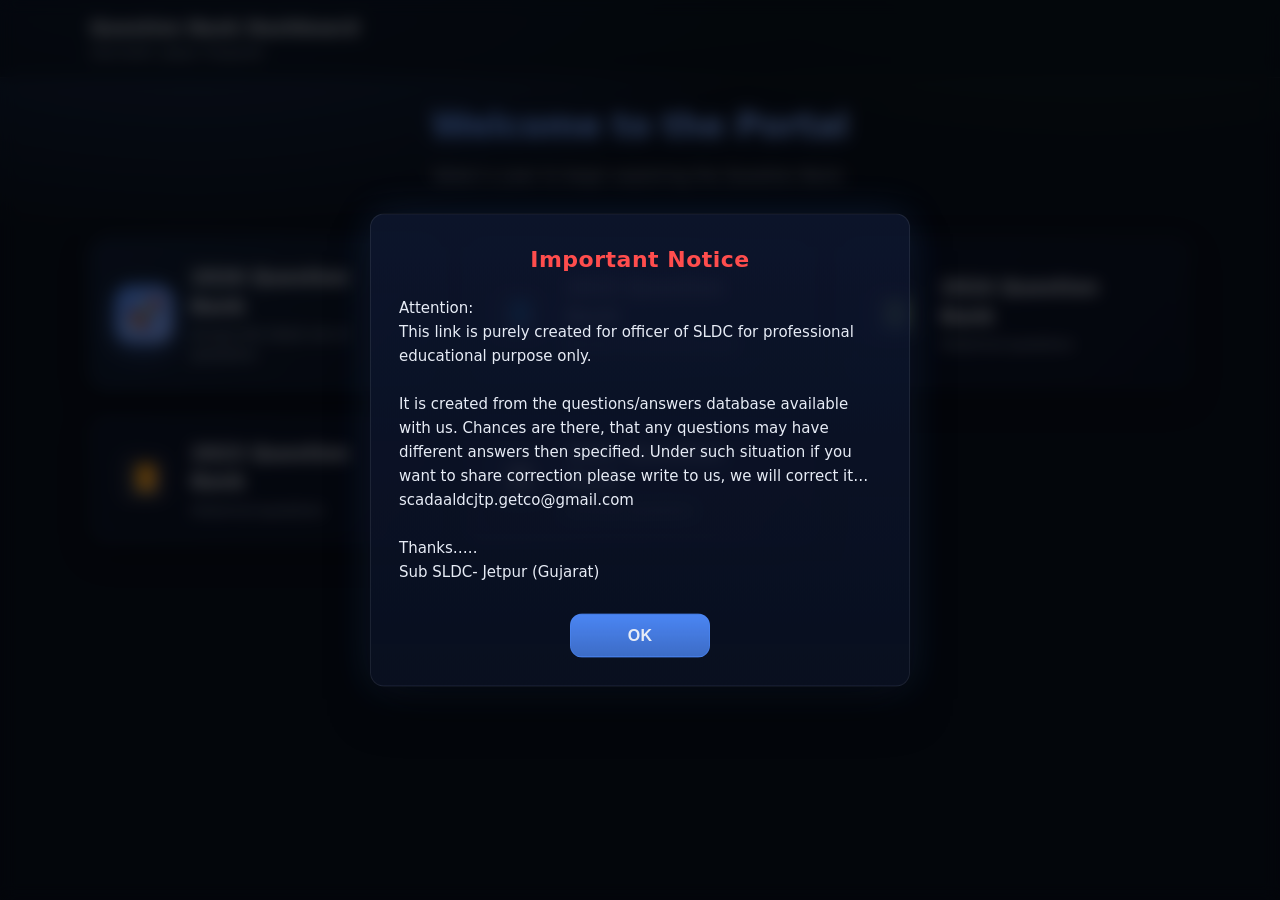
<file: index.html>
<!doctype html>
<html lang="en">
  <head>
    <meta charset="UTF-8" />
    <meta name="viewport" content="width=device-width, initial-scale=1.0" />
    <title>Question Bank Dashboard</title>
    <link rel="stylesheet" href="./styles.css?v=2" />
  </head>
  <body>
<div id="modal-overlay" class="modal-overlay hidden"></div>
<div id="startup-modal" class="modal hidden">
  <div class="modal-content">
    <h2 class="modal-title">Important Notice</h2>
    <p class="modal-message">Attention: 
This link is purely created for officer of SLDC for professional educational purpose only. 

It is created from the questions/answers database available with us. Chances are there, that any questions may have different answers then specified. Under such situation if you want to share correction please write to us, we will correct it…
scadaaldcjtp.getco@gmail.com

Thanks…..
Sub SLDC- Jetpur (Gujarat)</p>
    <button id="modal-ok" class="btn primary">OK</button>
  </div>
</div>
<script defer src="./modal.js?v=2"></script>
    <header class="app-header">
      <div class="container header-inner">
        <div class="brand">
          <div class="brand-title">Question Bank Dashboard</div>
          <div class="brand-subtitle">Sub-SLDC, Jetpur (Gujarat)</div>
        </div>
      </div>
    </header>

    <main class="container dashboard-main" aria-label="Dashboard">
      <div class="dashboard-header-text">
        <h1 class="dashboard-title">Welcome to the Portal</h1>
        <p class="dashboard-desc">Select a year to begin exploring the Question Bank.</p>
      </div>

      <div class="qb-grid" role="navigation" aria-label="Question banks">
        <a class="qb-card qb-card-primary" href="./qb-2026.html">
          <div class="qb-card-icon">🚀</div>
          <div class="qb-card-content">
            <h3>2026 Question Bank</h3>
            <p>Access the latest set of questions</p>
          </div>
          <div class="qb-card-arrow">→</div>
        </a>
        
        <a class="qb-card" href="./qb-2025.html">
          <div class="qb-card-icon">📘</div>
          <div class="qb-card-content">
            <h3>2025 Question Bank</h3>
            <p>Review the previous year</p>
          </div>
          <div class="qb-card-arrow">→</div>
        </a>

        <a class="qb-card" href="./qb-2024.html">
          <div class="qb-card-icon">📗</div>
          <div class="qb-card-content">
            <h3>2024 Question Bank</h3>
            <p>Historical questions</p>
          </div>
          <div class="qb-card-arrow">→</div>
        </a>

        <a class="qb-card" href="./qb-2023.html">
          <div class="qb-card-icon">📙</div>
          <div class="qb-card-content">
            <h3>2023 Question Bank</h3>
            <p>Historical questions</p>
          </div>
          <div class="qb-card-arrow">→</div>
        </a>

        <a class="qb-card" href="./qb-2021.html">
          <div class="qb-card-icon">📓</div>
          <div class="qb-card-content">
            <h3>2021 Question Bank</h3>
            <p>Archived questions</p>
          </div>
          <div class="qb-card-arrow">→</div>
        </a>
      </div>
    </main>
  </body>
</html>
</file>
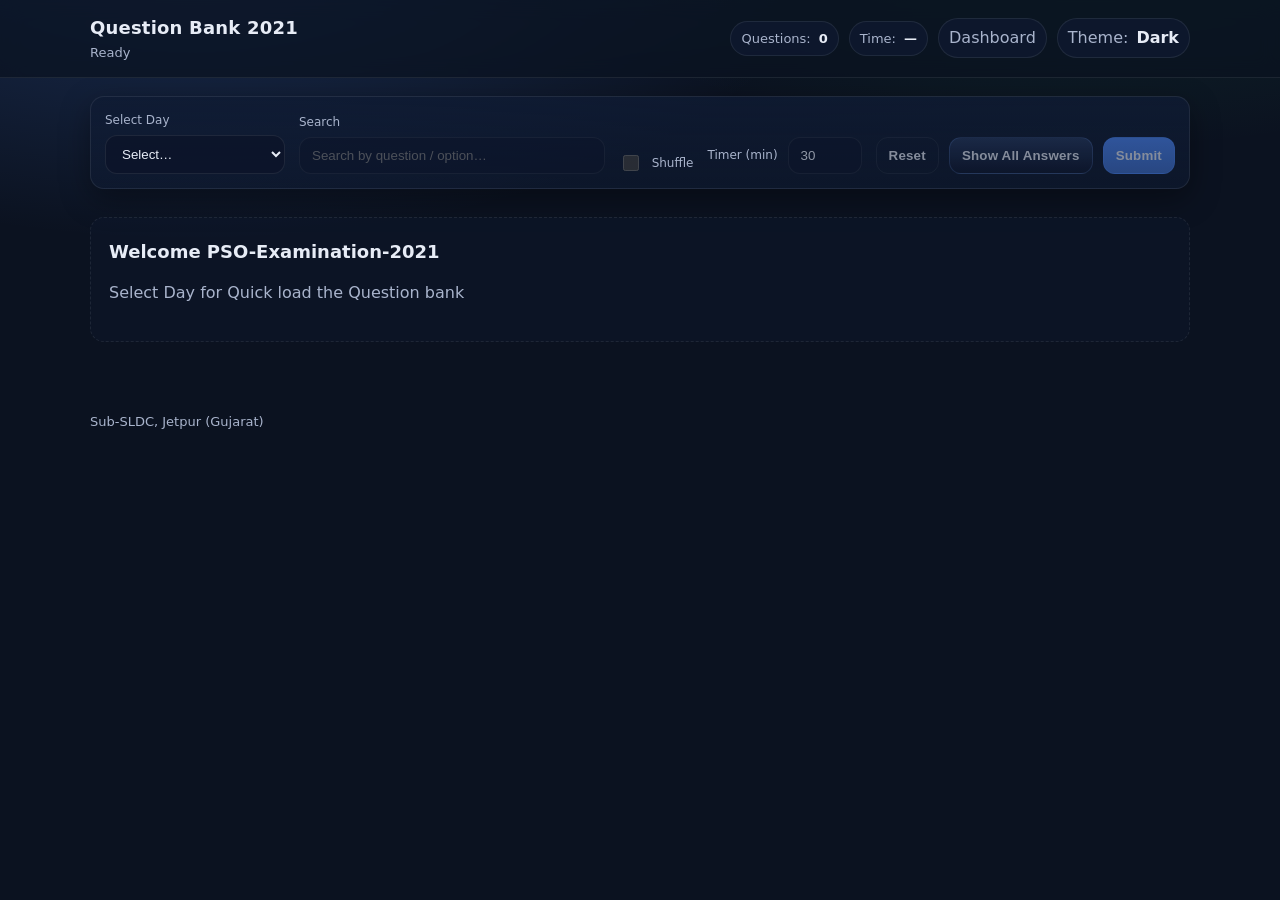
<file: qb-2021.html>
<!doctype html>
<html lang="en">
  <head>
    <meta charset="UTF-8" />
    <meta name="viewport" content="width=device-width, initial-scale=1.0" />
    <title>Question Bank 2021</title>
    <link rel="stylesheet" href="./styles.css" />
    <script defer src="./data-2021.js"></script>
    <script defer src="./app.js?v=3"></script>
  </head>
  <body>
    <header class="app-header">
      <div class="container header-inner">
        <div class="brand">
          <div class="brand-title">Question Bank 2021</div>
          <div class="brand-subtitle" id="loadStatus" aria-live="polite">
            Ready
          </div>
        </div>

        <div class="header-pills" aria-label="Status">
          <div class="pill" title="Loaded questions for selected day">
            Questions:
            <span class="pill-strong" id="questionCount">0</span>
          </div>
          <div class="pill" title="Timer">
            Time:
            <span class="pill-strong" id="timerText">—</span>
          </div>
          <a
            class="pill pill-btn"
            href="./index.html"
            aria-label="Back to dashboard"
            title="Dashboard"
            >Dashboard</a
          >
          <button
            id="themeToggle"
            class="pill pill-btn"
            type="button"
            aria-label="Toggle light/dark mode"
            title="Toggle theme"
          >
            Theme:
            <span class="pill-strong" id="themeLabel">Dark</span>
          </button>
        </div>
      </div>
    </header>

    <main class="container">
      <section class="controls" aria-label="Controls">
        <div class="control">
          <label for="daySelect">Select Day</label>
          <select id="daySelect">
            <option value="" selected>Select…</option>
            <option value="1">Day 1</option>
            <option value="2">Day 2</option>
            <option value="3">Day 3</option>
            <option value="4">Day 4</option>
            <option value="5">Day 5</option>
            <option value="6">Reliability</option>
          </select>
        </div>

        <div class="control grow">
          <label for="searchInput">Search</label>
          <input
            id="searchInput"
            type="search"
            placeholder="Search by question / option…"
            disabled
          />
        </div>

        <div class="control inline">
          <label class="checkbox">
            <input id="shuffleToggle" type="checkbox" disabled />
            <span>Shuffle</span>
          </label>
        </div>

        <div class="control inline">
          <label for="timerMinutes">Timer (min)</label>
          <input
            id="timerMinutes"
            type="number"
            min="1"
            max="240"
            value="30"
            disabled
          />
        </div>

        <div class="actions">
          <button id="resetBtn" class="btn ghost" disabled>Reset</button>
          <button id="showAnswersBtn" class="btn secondary" disabled>
            Show All Answers
          </button>
          <button id="submitBtn" class="btn primary" disabled>Submit</button>
        </div>
      </section>

      <section id="summary" class="summary" hidden aria-live="polite"></section>

      <section id="questions" class="questions" aria-label="Questions">
        <div class="empty-state" id="emptyState">
          <h2>Welcome PSO-Examination-2021</h2>
          <p>Select Day for Quick load the Question bank</p>
        </div>
      </section>
    </main>

    <footer class="container footer">
      <span>Sub-SLDC, Jetpur (Gujarat)</span>
    </footer>

    <button
      id="backToTop"
      class="back-to-top"
      type="button"
      aria-label="Back to top"
      title="Back to top"
    >
      TOP
    </button>
  </body>
</html>
</file>
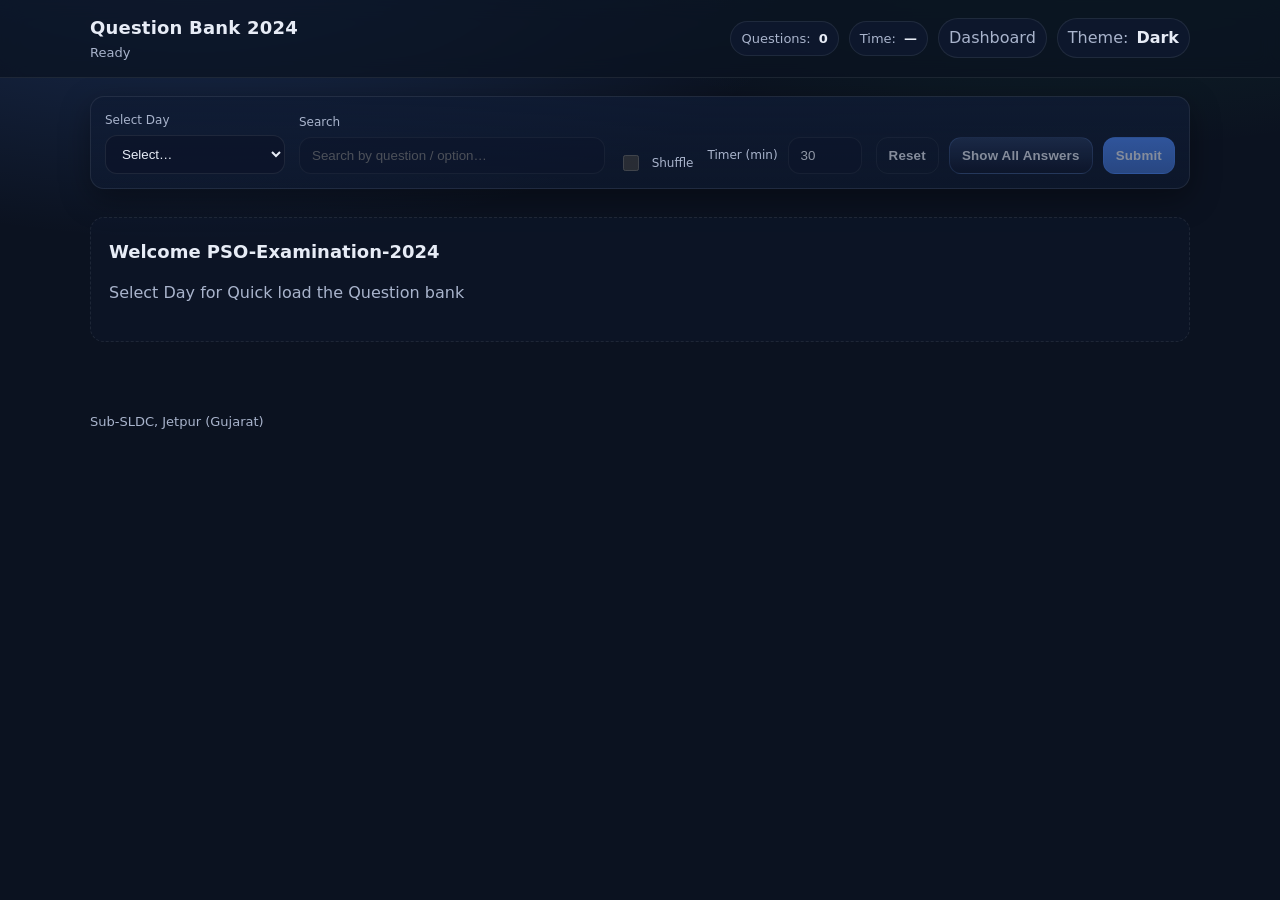
<file: qb-2024.html>
<!doctype html>
<html lang="en">
  <head>
    <meta charset="UTF-8" />
    <meta name="viewport" content="width=device-width, initial-scale=1.0" />
    <title>Question Bank 2024</title>
    <link rel="stylesheet" href="./styles.css" />
    <script defer src="./data-2024.js"></script>
    <script defer src="./app.js?v=3"></script>
  </head>
  <body>
    <header class="app-header">
      <div class="container header-inner">
        <div class="brand">
          <div class="brand-title">Question Bank 2024</div>
          <div class="brand-subtitle" id="loadStatus" aria-live="polite">
            Ready
          </div>
        </div>

        <div class="header-pills" aria-label="Status">
          <div class="pill" title="Loaded questions for selected day">
            Questions:
            <span class="pill-strong" id="questionCount">0</span>
          </div>
          <div class="pill" title="Timer">
            Time:
            <span class="pill-strong" id="timerText">—</span>
          </div>
          <a
            class="pill pill-btn"
            href="./index.html"
            aria-label="Back to dashboard"
            title="Dashboard"
            >Dashboard</a
          >
          <button
            id="themeToggle"
            class="pill pill-btn"
            type="button"
            aria-label="Toggle light/dark mode"
            title="Toggle theme"
          >
            Theme:
            <span class="pill-strong" id="themeLabel">Dark</span>
          </button>
        </div>
      </div>
    </header>

    <main class="container">
      <section class="controls" aria-label="Controls">
        <div class="control">
          <label for="daySelect">Select Day</label>
          <select id="daySelect">
            <option value="" selected>Select…</option>
            <option value="1">Day 1</option>
            <option value="2">Day 2</option>
            <option value="3">Day 3</option>
            <option value="4">Day 4</option>
            <option value="5">Day 5</option>
            <option value="6">Reliability</option>
          </select>
        </div>

        <div class="control grow">
          <label for="searchInput">Search</label>
          <input
            id="searchInput"
            type="search"
            placeholder="Search by question / option…"
            disabled
          />
        </div>

        <div class="control inline">
          <label class="checkbox">
            <input id="shuffleToggle" type="checkbox" disabled />
            <span>Shuffle</span>
          </label>
        </div>

        <div class="control inline">
          <label for="timerMinutes">Timer (min)</label>
          <input
            id="timerMinutes"
            type="number"
            min="1"
            max="240"
            value="30"
            disabled
          />
        </div>

        <div class="actions">
          <button id="resetBtn" class="btn ghost" disabled>Reset</button>
          <button id="showAnswersBtn" class="btn secondary" disabled>
            Show All Answers
          </button>
          <button id="submitBtn" class="btn primary" disabled>Submit</button>
        </div>
      </section>

      <section id="summary" class="summary" hidden aria-live="polite"></section>

      <section id="questions" class="questions" aria-label="Questions">
        <div class="empty-state" id="emptyState">
          <h2>Welcome PSO-Examination-2024</h2>
          <p>Select Day for Quick load the Question bank</p>
        </div>
      </section>
    </main>

    <footer class="container footer">
      <span>Sub-SLDC, Jetpur (Gujarat)</span>
    </footer>

    <button
      id="backToTop"
      class="back-to-top"
      type="button"
      aria-label="Back to top"
      title="Back to top"
    >
      TOP
    </button>
  </body>
</html>
</file>
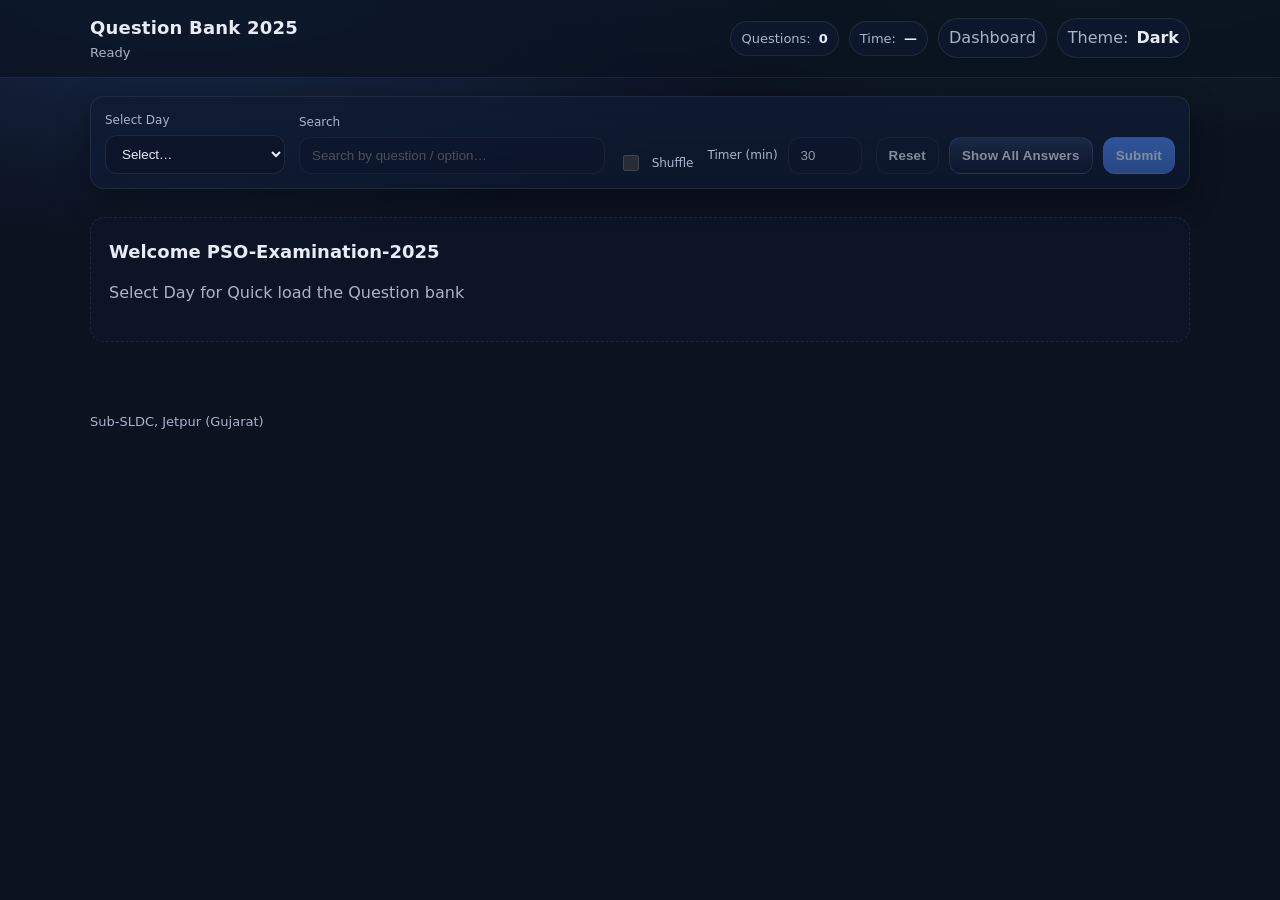
<file: qb-2025.html>
<!doctype html>
<html lang="en">
  <head>
    <meta charset="UTF-8" />
    <meta name="viewport" content="width=device-width, initial-scale=1.0" />
    <title>Question Bank 2025</title>
    <link rel="stylesheet" href="./styles.css" />
    <script defer src="./data-2025.js"></script>
    <script defer src="./app.js?v=3"></script>
  </head>
  <body>
    <header class="app-header">
      <div class="container header-inner">
        <div class="brand">
          <div class="brand-title">Question Bank 2025</div>
          <div class="brand-subtitle" id="loadStatus" aria-live="polite">
            Ready
          </div>
        </div>

        <div class="header-pills" aria-label="Status">
          <div class="pill" title="Loaded questions for selected day">
            Questions:
            <span class="pill-strong" id="questionCount">0</span>
          </div>
          <div class="pill" title="Timer">
            Time:
            <span class="pill-strong" id="timerText">—</span>
          </div>
          <a
            class="pill pill-btn"
            href="./index.html"
            aria-label="Back to dashboard"
            title="Dashboard"
            >Dashboard</a
          >
          <button
            id="themeToggle"
            class="pill pill-btn"
            type="button"
            aria-label="Toggle light/dark mode"
            title="Toggle theme"
          >
            Theme:
            <span class="pill-strong" id="themeLabel">Dark</span>
          </button>
        </div>
      </div>
    </header>

    <main class="container">
      <section class="controls" aria-label="Controls">
        <div class="control">
          <label for="daySelect">Select Day</label>
          <select id="daySelect">
            <option value="" selected>Select…</option>
            <option value="1">Day 1</option>
            <option value="2">Day 2</option>
            <option value="3">Day 3</option>
            <option value="4">Day 4</option>
            <option value="5">Day 5</option>
            <option value="6">Reliability</option>
          </select>
        </div>

        <div class="control grow">
          <label for="searchInput">Search</label>
          <input
            id="searchInput"
            type="search"
            placeholder="Search by question / option…"
            disabled
          />
        </div>

        <div class="control inline">
          <label class="checkbox">
            <input id="shuffleToggle" type="checkbox" disabled />
            <span>Shuffle</span>
          </label>
        </div>

        <div class="control inline">
          <label for="timerMinutes">Timer (min)</label>
          <input
            id="timerMinutes"
            type="number"
            min="1"
            max="240"
            value="30"
            disabled
          />
        </div>

        <div class="actions">
          <button id="resetBtn" class="btn ghost" disabled>Reset</button>
          <button id="showAnswersBtn" class="btn secondary" disabled>
            Show All Answers
          </button>
          <button id="submitBtn" class="btn primary" disabled>Submit</button>
        </div>
      </section>

      <section id="summary" class="summary" hidden aria-live="polite"></section>

      <section id="questions" class="questions" aria-label="Questions">
        <div class="empty-state" id="emptyState">
          <h2>Welcome PSO-Examination-2025</h2>
          <p>Select Day for Quick load the Question bank</p>
        </div>
      </section>
    </main>

    <footer class="container footer">
      <span>Sub-SLDC, Jetpur (Gujarat)</span>
    </footer>

    <button
      id="backToTop"
      class="back-to-top"
      type="button"
      aria-label="Back to top"
      title="Back to top"
    >
      TOP
    </button>
  </body>
</html>
</file>
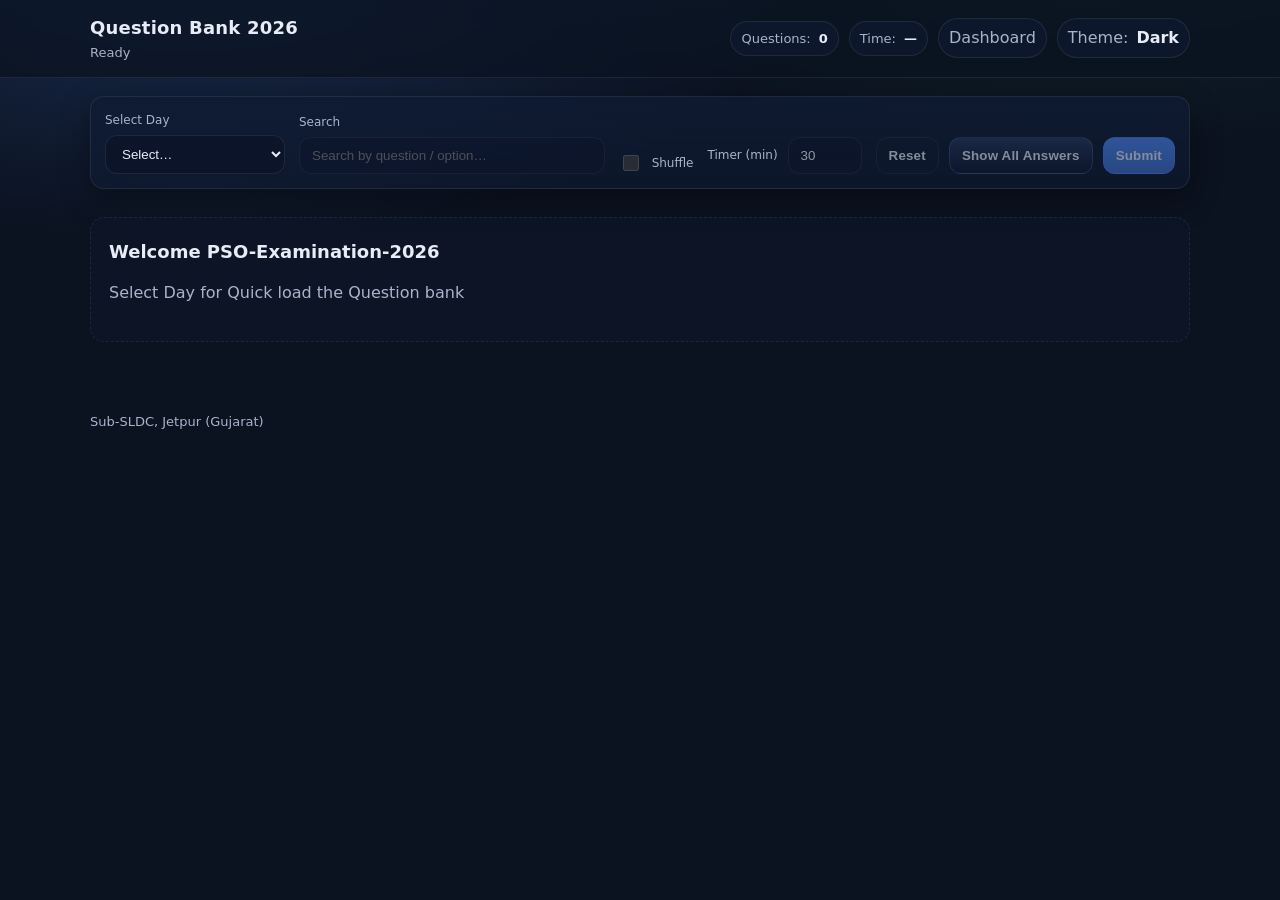
<file: qb-2026.html>
<!doctype html>
<html lang="en">
  <head>
    <meta charset="UTF-8" />
    <meta name="viewport" content="width=device-width, initial-scale=1.0" />
    <title>Question Bank 2026</title>
    <link rel="stylesheet" href="./styles.css" />
    <script defer src="./data.js"></script>
    <script defer src="./app.js?v=3"></script>
  </head>
  <body>
    <header class="app-header">
      <div class="container header-inner">
        <div class="brand">
          <div class="brand-title">Question Bank 2026</div>
          <div class="brand-subtitle" id="loadStatus" aria-live="polite">
            Ready
          </div>
        </div>

        <div class="header-pills" aria-label="Status">
          <div class="pill" title="Loaded questions for selected day">
            Questions:
            <span class="pill-strong" id="questionCount">0</span>
          </div>
          <div class="pill" title="Timer">
            Time:
            <span class="pill-strong" id="timerText">—</span>
          </div>
          <a
            class="pill pill-btn"
            href="./index.html"
            aria-label="Back to dashboard"
            title="Dashboard"
            >Dashboard</a
          >
          <button
            id="themeToggle"
            class="pill pill-btn"
            type="button"
            aria-label="Toggle light/dark mode"
            title="Toggle theme"
          >
            Theme:
            <span class="pill-strong" id="themeLabel">Dark</span>
          </button>
        </div>
      </div>
    </header>

    <main class="container">
      <section class="controls" aria-label="Controls">
        <div class="control">
          <label for="daySelect">Select Day</label>
          <select id="daySelect">
            <option value="" selected>Select…</option>
            <option value="1">Day 1</option>
            <option value="2">Day 2</option>
            <option value="3">Day 3</option>
            <option value="4">Day 4</option>
            <option value="5">Day 5</option>
            <option value="6">Reliability</option>
          </select>
        </div>

        <div class="control grow">
          <label for="searchInput">Search</label>
          <input
            id="searchInput"
            type="search"
            placeholder="Search by question / option…"
            disabled
          />
        </div>

        <div class="control inline">
          <label class="checkbox">
            <input id="shuffleToggle" type="checkbox" disabled />
            <span>Shuffle</span>
          </label>
        </div>

        <div class="control inline">
          <label for="timerMinutes">Timer (min)</label>
          <input
            id="timerMinutes"
            type="number"
            min="1"
            max="240"
            value="30"
            disabled
          />
        </div>

        <div class="actions">
          <button id="resetBtn" class="btn ghost" disabled>Reset</button>
          <button id="showAnswersBtn" class="btn secondary" disabled>
            Show All Answers
          </button>
          <button id="submitBtn" class="btn primary" disabled>Submit</button>
        </div>
      </section>

      <section id="summary" class="summary" hidden aria-live="polite"></section>

      <section id="questions" class="questions" aria-label="Questions">
        <div class="empty-state" id="emptyState">
          <h2>Welcome PSO-Examination-2026</h2>
          <p>Select Day for Quick load the Question bank</p>
        </div>
      </section>
    </main>

    <footer class="container footer">
      <span>Sub-SLDC, Jetpur (Gujarat)</span>
    </footer>

    <button
      id="backToTop"
      class="back-to-top"
      type="button"
      aria-label="Back to top"
      title="Back to top"
    >
      TOP
    </button>
  </body>
</html>
</file>
<file: styles.css>
/* Question Bank 2026 - Styles */
:root {
  --bg: #0b1220;
  --panel: #0f1b33;
  --card: #0e1730;
  --card-2: #0c142a;
  --text: #e7ecf6;
  --muted: #a9b4cc;
  --border: rgba(255, 255, 255, 0.08);
  --shadow: 0 10px 30px rgba(0, 0, 0, 0.35);
  --primary: #4f8cff;
  --primary-2: #7aa7ff;
  --success: #2fd27b;
  --danger: #ff4d4d;
  --warning: #ffcc66;
  --focus: 0 0 0 3px rgba(79, 140, 255, 0.35);
  --radius: 14px;

  --spot-1: rgba(79, 140, 255, 0.25);
  --spot-2: rgba(47, 210, 123, 0.16);
  --header-bg: rgba(11, 18, 32, 0.72);
  --pill-bg: rgba(15, 27, 51, 0.7);
  --panel-bg-1: rgba(15, 27, 51, 0.85);
  --panel-bg-2: rgba(15, 27, 51, 0.55);
  --surface-1: rgba(12, 20, 42, 0.85);
  --surface-2: rgba(12, 20, 42, 0.55);
  --card-bg-1: rgba(14, 23, 48, 0.85);
  --card-bg-2: rgba(12, 20, 42, 0.65);
  --card-head-bg: rgba(15, 27, 51, 0.35);
  --empty-bg: rgba(15, 27, 51, 0.35);
  --opt-bg: rgba(12, 20, 42, 0.5);
  --tag-bg: rgba(12, 20, 42, 0.35);
  --floating-bg: rgba(15, 27, 51, 0.78);

  --qnum-border: rgba(255, 255, 255, 0.14);
  --qnum-bg: rgba(79, 140, 255, 0.16);
  --qnum-text: rgba(231, 236, 246, 0.95);
}

html[data-theme="light"] {
  --bg: #f6f8fc;
  --panel: #ffffff;
  --card: #ffffff;
  --card-2: #ffffff;
  --text: #0f172a;
  --muted: #52627a;
  --border: rgba(15, 23, 42, 0.12);
  --shadow: 0 10px 28px rgba(15, 23, 42, 0.10);
  --primary: #2563eb;
  --primary-2: #3b82f6;
  --success: #16a34a;
  --danger: #dc2626;
  --warning: #b45309;
  --focus: 0 0 0 3px rgba(37, 99, 235, 0.25);

  --spot-1: rgba(37, 99, 235, 0.14);
  --spot-2: rgba(22, 163, 74, 0.10);
  --header-bg: rgba(246, 248, 252, 0.86);
  --pill-bg: rgba(255, 255, 255, 0.78);
  --panel-bg-1: rgba(255, 255, 255, 0.92);
  --panel-bg-2: rgba(255, 255, 255, 0.78);
  --surface-1: rgba(255, 255, 255, 0.92);
  --surface-2: rgba(255, 255, 255, 0.78);
  --card-bg-1: rgba(255, 255, 255, 0.92);
  --card-bg-2: rgba(255, 255, 255, 0.78);
  --card-head-bg: rgba(255, 255, 255, 0.65);
  --empty-bg: rgba(255, 255, 255, 0.65);
  --opt-bg: rgba(255, 255, 255, 0.78);
  --tag-bg: rgba(255, 255, 255, 0.72);
  --floating-bg: rgba(255, 255, 255, 0.88);

  --qnum-border: rgba(37, 99, 235, 0.22);
  --qnum-bg: rgba(37, 99, 235, 0.10);
  --qnum-text: rgba(15, 23, 42, 0.95);
}

* {
  box-sizing: border-box;
}

html,
body {
  height: 100%;
}

html {
  color-scheme: dark;
}

html[data-theme="light"] {
  color-scheme: light;
}

body {
  margin: 0;
  font-family: ui-sans-serif, system-ui, -apple-system, Segoe UI, Roboto,
    Helvetica, Arial, "Apple Color Emoji", "Segoe UI Emoji";
  background: radial-gradient(
      1200px 600px at 15% -10%,
      var(--spot-1),
      transparent 55%
    ),
    radial-gradient(
      1200px 600px at 85% -20%,
      var(--spot-2),
      transparent 55%
    ),
    var(--bg);
  color: var(--text);
  line-height: 1.5;
  transition: background 180ms ease, color 180ms ease;
}

code {
  font-family: ui-monospace, SFMono-Regular, Menlo, Monaco, Consolas, "Liberation Mono",
    "Courier New", monospace;
  font-size: 0.95em;
}

.container {
  width: min(1100px, calc(100% - 32px));
  margin: 0 auto;
}

/* Header */
.app-header {
  position: sticky;
  top: 0;
  z-index: 20;
  background: var(--header-bg);
  backdrop-filter: blur(10px);
  border-bottom: 1px solid var(--border);
}

.header-inner {
  display: flex;
  align-items: center;
  justify-content: space-between;
  padding: 14px 0;
  gap: 14px;
  flex-wrap: wrap;
}

.brand {
  display: flex;
  flex-direction: column;
  gap: 2px;
}

.brand-title {
  font-weight: 800;
  letter-spacing: 0.2px;
  font-size: 18px;
}

.brand-subtitle {
  color: var(--muted);
  font-size: 13px;
}

.header-pills {
  display: flex;
  gap: 10px;
  flex-wrap: wrap;
  align-items: center;
}

.pill {
  display: inline-flex;
  align-items: baseline;
  gap: 8px;
  padding: 7px 10px;
  border: 1px solid var(--border);
  border-radius: 999px;
  background: var(--pill-bg);
  color: var(--muted);
  font-size: 13px;
}

.pill-btn {
  appearance: none;
  font: inherit;
  line-height: inherit;
  cursor: pointer;
  user-select: none;
  text-decoration: none;
  transition: transform 120ms ease, box-shadow 160ms ease,
    border-color 160ms ease, background 160ms ease;
}

.pill-btn:hover {
  transform: translateY(-1px);
  box-shadow: 0 10px 24px rgba(0, 0, 0, 0.18);
  border-color: rgba(79, 140, 255, 0.35);
}

.pill-btn:focus {
  outline: none;
  box-shadow: var(--focus);
}

.pill-strong {
  color: var(--text);
  font-weight: 800;
}

/* Controls */
.controls {
  margin: 18px 0 10px;
  padding: 14px;
  border: 1px solid var(--border);
  border-radius: var(--radius);
  background: linear-gradient(
    180deg,
    var(--panel-bg-1),
    var(--panel-bg-2)
  );
  box-shadow: var(--shadow);
  display: flex;
  gap: 14px;
  flex-wrap: wrap;
  align-items: end;
}

.control {
  display: flex;
  flex-direction: column;
  gap: 6px;
  min-width: 180px;
}

.control.grow {
  flex: 1 1 240px;
  min-width: 240px;
}

.control.inline {
  flex-direction: row;
  align-items: center;
  gap: 10px;
  min-width: auto;
}

label {
  font-size: 12px;
  color: var(--muted);
}

input[type="search"],
input[type="number"],
select {
  padding: 10px 12px;
  border-radius: 12px;
  border: 1px solid var(--border);
  outline: none;
  background: var(--surface-1);
  color: var(--text);
  transition: border-color 160ms ease, transform 120ms ease,
    box-shadow 160ms ease;
}

input[type="search"]:focus,
input[type="number"]:focus,
select:focus {
  border-color: rgba(79, 140, 255, 0.65);
  box-shadow: var(--focus);
}

input:disabled,
select:disabled {
  opacity: 0.6;
  cursor: not-allowed;
}

.checkbox {
  display: inline-flex;
  align-items: center;
  gap: 10px;
  user-select: none;
  cursor: pointer;
}

.checkbox input {
  width: 16px;
  height: 16px;
  accent-color: var(--primary);
}

.actions {
  margin-left: auto;
  display: flex;
  gap: 10px;
  flex-wrap: wrap;
  align-items: center;
}

.dashboard-main {
  padding: 22px 0 40px;
}

.dashboard-card {
  margin-top: 22px;
}

.dashboard-actions {
  display: flex;
  gap: 12px;
  flex-wrap: wrap;
  margin-top: 14px;
}

.dashboard-actions .btn {
  text-decoration: none;
  display: inline-flex;
  align-items: center;
  justify-content: center;
}

.btn {
  border: 1px solid var(--border);
  border-radius: 12px;
  padding: 10px 12px;
  background: var(--surface-1);
  color: var(--text);
  cursor: pointer;
  font-weight: 700;
  letter-spacing: 0.2px;
  transition: transform 120ms ease, box-shadow 160ms ease,
    border-color 160ms ease, background 160ms ease;
  white-space: nowrap;
}

.btn:hover {
  transform: translateY(-1px);
  box-shadow: 0 10px 24px rgba(0, 0, 0, 0.28);
  border-color: rgba(255, 255, 255, 0.14);
}

.btn:active {
  transform: translateY(0px);
  box-shadow: none;
}

.btn:focus {
  outline: none;
  box-shadow: var(--focus);
}

.btn:disabled {
  opacity: 0.55;
  cursor: not-allowed;
  transform: none;
  box-shadow: none;
}

.btn.primary {
  background: linear-gradient(180deg, rgba(79, 140, 255, 0.95), rgba(79, 140, 255, 0.75));
  border-color: rgba(79, 140, 255, 0.4);
}

.btn.secondary {
  background: linear-gradient(180deg, rgba(122, 167, 255, 0.22), var(--surface-1));
  border-color: rgba(122, 167, 255, 0.25);
}

.btn.ghost {
  background: transparent;
}

/* Summary */
.summary {
  margin: 12px 0 16px;
  padding: 14px;
  border: 1px solid var(--border);
  border-radius: var(--radius);
  background: var(--panel-bg-2);
}

.summary strong {
  color: var(--text);
}

.summary .grid {
  display: grid;
  grid-template-columns: repeat(4, minmax(0, 1fr));
  gap: 10px;
  margin-top: 10px;
}

.stat {
  border: 1px solid var(--border);
  border-radius: 12px;
  padding: 10px 12px;
  background: var(--surface-2);
}

.stat .k {
  color: var(--muted);
  font-size: 12px;
}

.stat .v {
  font-weight: 900;
  font-size: 18px;
}

/* Questions */
.questions {
  display: grid;
  grid-template-columns: 1fr;
  gap: 12px;
  padding-bottom: 26px;
}

.empty-state {
  margin: 18px 0 26px;
  padding: 20px 18px;
  border-radius: var(--radius);
  border: 1px dashed var(--border);
  color: var(--muted);
  background: var(--empty-bg);
}

.empty-state h2 {
  margin: 0 0 8px;
  color: var(--text);
  font-size: 18px;
}

.q-card {
  border: 1px solid var(--border);
  border-radius: var(--radius);
  background: linear-gradient(180deg, var(--card-bg-1), var(--card-bg-2));
  box-shadow: var(--shadow);
  overflow: hidden;
}

.q-card:hover {
  border-color: rgba(79, 140, 255, 0.28);
}

.q-head {
  display: flex;
  gap: 10px;
  align-items: center;
  justify-content: space-between;
  padding: 12px 14px;
  border-bottom: 1px solid var(--border);
  background: var(--card-head-bg);
}

.q-num {
  display: inline-flex;
  align-items: center;
  justify-content: center;
  padding: 6px 10px;
  border: 1px solid var(--qnum-border);
  border-radius: 999px;
  background: var(--qnum-bg);
  font-weight: 900;
  font-size: 12px;
  letter-spacing: 0.3px;
  color: var(--qnum-text);
}

.q-meta {
  color: var(--muted);
  font-weight: 800;
  font-size: 12px;
  letter-spacing: 0.3px;
  text-transform: uppercase;
}

.q-body {
  padding: 14px;
}

.q-text {
  margin: 0 0 12px;
  font-weight: 750;
  font-size: 15px;
}

.options {
  display: grid;
  grid-template-columns: repeat(2, minmax(0, 1fr));
  gap: 10px;
}

.opt {
  display: flex;
  gap: 10px;
  align-items: flex-start;
  padding: 10px 12px;
  border-radius: 12px;
  border: 1px solid var(--border);
  background: var(--opt-bg);
  cursor: pointer;
  transition: border-color 160ms ease, transform 120ms ease,
    background 160ms ease;
}

.opt:hover {
  transform: translateY(-1px);
  border-color: rgba(79, 140, 255, 0.28);
}

.opt input {
  margin-top: 2px;
  accent-color: var(--primary);
}

.opt .badge {
  min-width: 26px;
  height: 22px;
  border-radius: 999px;
  display: inline-flex;
  align-items: center;
  justify-content: center;
  font-weight: 900;
  font-size: 12px;
  letter-spacing: 0.4px;
  color: var(--text);
  border: 1px solid var(--border);
  background: rgba(79, 140, 255, 0.14);
}

.opt .txt {
  color: var(--text);
  font-size: 14px;
  white-space: pre-wrap;
}

.opt.is-correct {
  border-color: rgba(47, 210, 123, 0.5);
  background: rgba(47, 210, 123, 0.12);
}

.opt.is-wrong {
  border-color: rgba(255, 77, 77, 0.55);
  background: rgba(255, 77, 77, 0.10);
}

.q-foot {
  padding: 12px 14px;
  border-top: 1px solid var(--border);
  color: var(--muted);
  font-size: 13px;
  display: flex;
  justify-content: space-between;
  gap: 10px;
  flex-wrap: wrap;
  align-items: center;
}

.tag {
  border: 1px solid var(--border);
  border-radius: 999px;
  padding: 6px 10px;
  background: var(--tag-bg);
}

.tag.success {
  border-color: rgba(47, 210, 123, 0.45);
  color: rgba(47, 210, 123, 0.95);
}

.tag.danger {
  border-color: rgba(255, 77, 77, 0.5);
  color: rgba(255, 77, 77, 0.95);
}

.tag.warning {
  border-color: rgba(255, 204, 102, 0.5);
  color: rgba(255, 204, 102, 0.95);
}

.muted {
  color: var(--muted);
}

/* Footer */
.footer {
  padding: 18px 0 26px;
  display: flex;
  justify-content: space-between;
  gap: 12px;
  flex-wrap: wrap;
  color: var(--muted);
  font-size: 13px;
}

/* Responsive */
@media (max-width: 800px) {
  .summary .grid {
    grid-template-columns: repeat(2, minmax(0, 1fr));
  }
  .options {
    grid-template-columns: 1fr;
  }
  .control {
    min-width: 160px;
  }
}

@media (prefers-reduced-motion: reduce) {
  * {
    scroll-behavior: auto !important;
    transition: none !important;
    animation: none !important;
  }
}

/* Back to Top */
.back-to-top {
  position: fixed;
  right: calc(16px + env(safe-area-inset-right));
  bottom: calc(16px + env(safe-area-inset-bottom));
  z-index: 50;
  width: 52px;
  height: 52px;
  border-radius: 999px;
  border: 1px solid var(--border);
  background: var(--floating-bg);
  color: var(--text);
  font-weight: 900;
  letter-spacing: 0.6px;
  cursor: pointer;
  box-shadow: 0 12px 28px rgba(0, 0, 0, 0.35);
  opacity: 0;
  pointer-events: none;
  transform: translateY(10px) scale(0.98);
  transition: opacity 160ms ease, transform 180ms ease, background 160ms ease,
    border-color 160ms ease;
}

.back-to-top.is-visible {
  opacity: 1;
  pointer-events: auto;
  transform: translateY(0) scale(1);
}

.back-to-top:hover {
  transform: translateY(0) scale(1.06);
  background: rgba(79, 140, 255, 0.22);
  border-color: rgba(79, 140, 255, 0.35);
}

.back-to-top:focus {
  outline: none;
  box-shadow: var(--focus), 0 12px 28px rgba(0, 0, 0, 0.35);
}

@media (max-width: 480px) {
  .back-to-top {
    width: 48px;
    height: 48px;
    right: calc(12px + env(safe-area-inset-right));
    bottom: calc(12px + env(safe-area-inset-bottom));
  }
}

/* Modal Styles */
.modal-overlay {
  position: fixed;
  top: 0;
  left: 0;
  width: 100vw;
  height: 100vh;
  background: rgba(0, 0, 0, 0.65);
  backdrop-filter: blur(8px);
  -webkit-backdrop-filter: blur(8px);
  z-index: 9998;
  opacity: 1;
  transition: opacity 350ms cubic-bezier(0.4, 0, 0.2, 1);
}

.modal {
  position: fixed;
  top: 50%;
  left: 50%;
  transform: translate(-50%, -50%) scale(1);
  background: linear-gradient(180deg, var(--card-bg-1), var(--card-bg-2));
  border: 1px solid var(--border);
  border-radius: var(--radius);
  padding: 28px;
  width: 90%;
  max-width: 540px;
  z-index: 9999;
  box-shadow: 0 25px 50px -12px rgba(0, 0, 0, 0.5), 0 0 40px rgba(79, 140, 255, 0.15);
  opacity: 1;
  transition: opacity 350ms cubic-bezier(0.4, 0, 0.2, 1), transform 350ms cubic-bezier(0.4, 0, 0.2, 1);
  display: flex;
  flex-direction: column;
}

.modal.hidden, .modal-overlay.hidden {
  opacity: 0;
  pointer-events: none;
}

.modal.hidden {
  transform: translate(-50%, -50%) scale(0.95);
}

.modal-content {
  display: flex;
  flex-direction: column;
  gap: 20px;
}

.modal-title {
  font-size: 22px;
  font-weight: 800;
  color: var(--danger);
  margin: 0;
  text-align: center;
  letter-spacing: 0.5px;
}

.modal-message {
  font-size: 15px;
  color: var(--text);
  line-height: 1.6;
  white-space: pre-wrap;
  margin: 0;
  text-align: left;
}

.modal-content .btn.primary {
  align-self: center;
  min-width: 140px;
  padding: 12px 24px;
  font-size: 16px;
  margin-top: 10px;
}

/* Dashboard Grid Layout (New Beautiful Look) */
.dashboard-header-text {
  text-align: center;
  margin-bottom: 40px;
  animation: fadeInDown 0.6s ease-out forwards;
}

.dashboard-title {
  font-size: 34px;
  font-weight: 800;
  margin: 0 0 12px;
  background: linear-gradient(135deg, #4f8cff, #a9c6ff);
  -webkit-background-clip: text;
  background-clip: text;
  -webkit-text-fill-color: transparent;
  text-shadow: 0 4px 24px rgba(79, 140, 255, 0.25);
  letter-spacing: -0.5px;
}

.dashboard-desc {
  color: var(--muted);
  font-size: 16px;
  max-width: 500px;
  margin: 0 auto;
  line-height: 1.6;
}

.qb-grid {
  display: grid;
  grid-template-columns: repeat(auto-fill, minmax(300px, 1fr));
  gap: 24px;
  padding: 10px 0;
  perspective: 1000px;
}

.qb-card {
  display: flex;
  align-items: center;
  gap: 18px;
  padding: 24px;
  background: linear-gradient(135deg, var(--card-bg-1), var(--card-bg-2));
  border: 1px solid var(--border);
  border-radius: 20px;
  text-decoration: none;
  color: var(--text);
  box-shadow: var(--shadow);
  transition: all 0.4s cubic-bezier(0.175, 0.885, 0.32, 1.275);
  position: relative;
  overflow: hidden;
  animation: fadeInUp 0.6s ease-out backwards;
}

.qb-grid .qb-card:nth-child(1) { animation-delay: 0.1s; }
.qb-grid .qb-card:nth-child(2) { animation-delay: 0.15s; }
.qb-grid .qb-card:nth-child(3) { animation-delay: 0.2s; }
.qb-grid .qb-card:nth-child(4) { animation-delay: 0.25s; }
.qb-grid .qb-card:nth-child(5) { animation-delay: 0.3s; }

.qb-card::before {
  content: '';
  position: absolute;
  top: 0;
  left: 0;
  width: 100%;
  height: 100%;
  background: radial-gradient(circle at top right, rgba(79, 140, 255, 0.15), transparent 70%);
  opacity: 0;
  transition: opacity 0.4s ease;
  pointer-events: none;
}

.qb-card:hover {
  transform: translateY(-6px) scale(1.02);
  box-shadow: 0 22px 40px rgba(0, 0, 0, 0.4), 0 0 0 1px rgba(79, 140, 255, 0.4);
  background: linear-gradient(135deg, var(--card-bg-1), rgba(79, 140, 255, 0.05));
  border-color: transparent;
}

.qb-card:hover::before {
  opacity: 1;
}

.qb-card-icon {
  font-size: 28px;
  width: 58px;
  height: 58px;
  display: flex;
  align-items: center;
  justify-content: center;
  background: rgba(255, 255, 255, 0.04);
  border-radius: 16px;
  flex-shrink: 0;
  box-shadow: inset 0 0 0 1px rgba(255, 255, 255, 0.08), 0 8px 16px rgba(0, 0, 0, 0.2);
  transition: transform 0.4s cubic-bezier(0.175, 0.885, 0.32, 1.275);
}

.qb-card:hover .qb-card-icon {
  transform: scale(1.1) rotate(-5deg);
}

.qb-card-content {
  flex: 1;
  display: flex;
  flex-direction: column;
  gap: 4px;
}

.qb-card-content h3 {
  margin: 0;
  font-size: 19px;
  font-weight: 700;
  letter-spacing: 0.2px;
  transition: color 0.3s ease;
}

.qb-card:hover .qb-card-content h3 {
  color: var(--primary-2);
}

.qb-card-content p {
  margin: 0;
  font-size: 13.5px;
  color: var(--muted);
  font-weight: 500;
}

.qb-card-arrow {
  opacity: 0;
  transform: translateX(-15px);
  color: var(--primary-2);
  font-weight: bold;
  font-size: 22px;
  transition: all 0.4s cubic-bezier(0.175, 0.885, 0.32, 1.275);
}

.qb-card:hover .qb-card-arrow {
  opacity: 1;
  transform: translateX(0);
}

.qb-card-primary {
  background: linear-gradient(135deg, rgba(79, 140, 255, 0.12), rgba(79, 140, 255, 0.04));
  border-color: rgba(79, 140, 255, 0.3);
}

.qb-card-primary .qb-card-icon {
  background: linear-gradient(135deg, var(--primary), #8bacff);
  box-shadow: 0 8px 24px rgba(79, 140, 255, 0.4);
  border: none;
}

html[data-theme="light"] .qb-card {
  box-shadow: 0 10px 30px rgba(15, 23, 42, 0.06);
}

html[data-theme="light"] .qb-card:hover {
  box-shadow: 0 22px 40px rgba(15, 23, 42, 0.12), 0 0 0 1px rgba(37, 99, 235, 0.4);
  background: linear-gradient(135deg, var(--card-bg-1), rgba(37, 99, 235, 0.04));
}

html[data-theme="light"] .dashboard-title {
  background: linear-gradient(135deg, #1d4ed8, #3b82f6);
  -webkit-background-clip: text;
  background-clip: text;
}

@keyframes fadeInUp {
  from { opacity: 0; transform: translateY(20px); }
  to { opacity: 1; transform: translateY(0); }
}

@keyframes fadeInDown {
  from { opacity: 0; transform: translateY(-20px); }
  to { opacity: 1; transform: translateY(0); }
}
</file>
